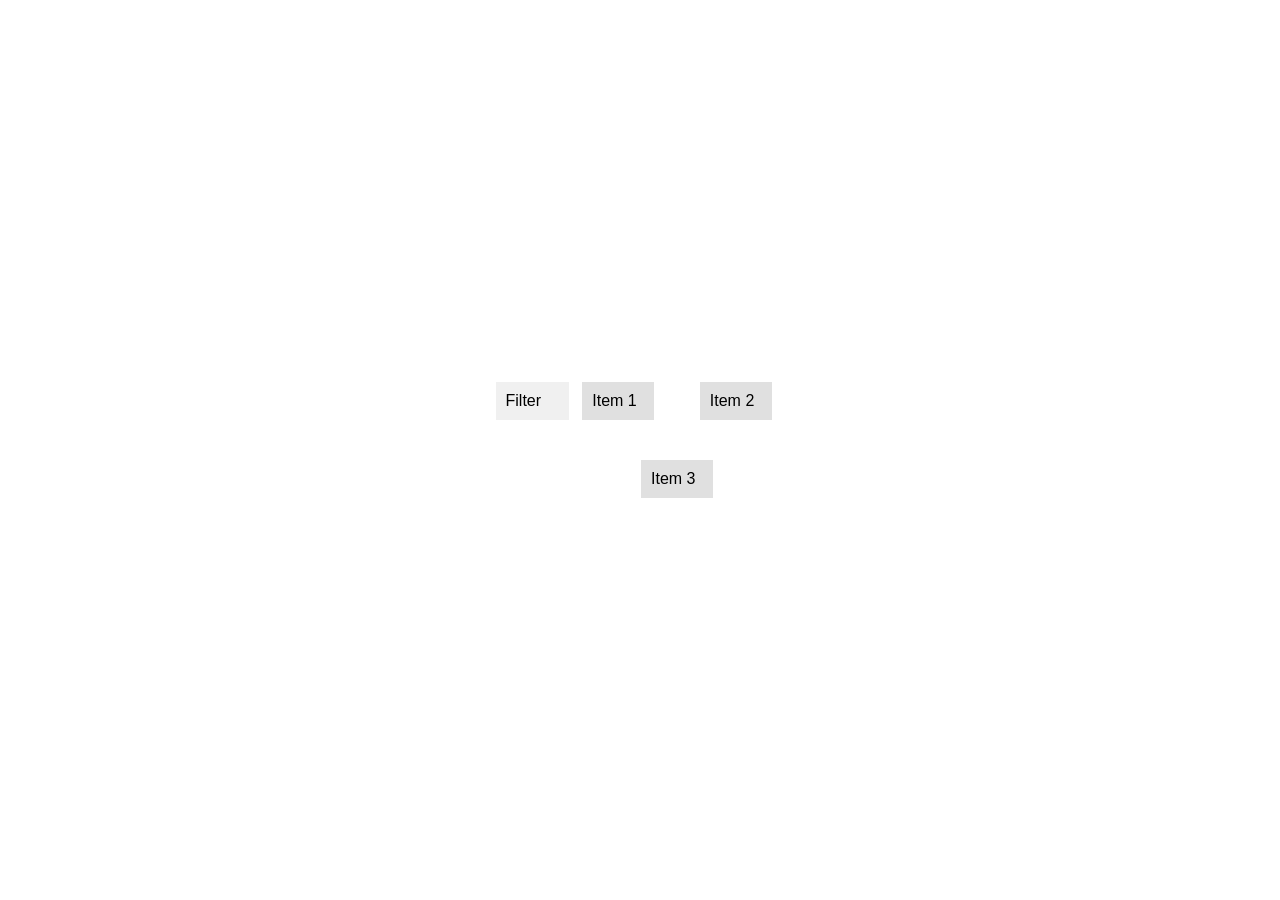
<file: index.html>
<!--
<!doctype html public "-//W3C//DTD HTML 4.01 Transitional//EN" "http://www.w3.org/TR/html4/loose.dtd">
<html>
<head>
	<meta http-equiv="content-type" content="text/html; charset=utf-8">
	<meta http-equiv="content-language" content="cs">

	<style type="text/css">
		body{font-family: Arial, Helvetica, sans-serif;font-size:1.2em;}
		#obsah{padding-left:18%;padding-right:18%;}
		#obsah h1{font-size:2.5em;margin-bottom:-30px;text-align: center;}
		#obsah h2{font-size:2em;border-bottom:1px dotted #BBB;text-align: center;}
		#obsah p{padding:15px 45px;text-align: center;}
		#obsah ul li a{color:rgb(0, 0, 0);font-weight:bold;text-decoration: none;}
		#obsah ul li a:hover{background:#EAF2D9;text-decoration:none;}
		#obsah ul li a:active{background:rgb(0, 0, 0);color:#FFF;}
	</style>

	<title>Ibrahim Daghstani - Maturitní projekt</title>
</head>
<body>

<div id="obsah">
	<h1>Ibrahim Daghstani - Maturitní projekt</h1>
	<h2>Návrh a implementaci GUI pro webové knihovny</h2>

	<p>Předmětem mé maturitní práce je návrh a implementaci GUI pro webové knihovy.</p>

	<ul>
	<li><a href="doc\Maturitni_prace.docx">Popis projektu</a></li>
	<li><a href="doc\prezentace_k_obhajobe.ppt">Prezentace k obhajobe</a></li> 
	<li><a href="doc\plagat.png">Plagát k obhajobe</a></li>
        <li><a href="doc\zdrojove_kody\">Zdrojové kódy</a></li>
        <li><a href="" target="_blank">Url adresa k projectu</a></li>
        <li><a href="" target="_blank">Náhradní Url adresa k projectu</a></li>
	</ul>
</div>

</body>
</html>
-->


<!DOCTYPE html>
<html lang="en">
<head>
  <meta charset="UTF-8">
  <meta name="viewport" content="width=device-width, initial-scale=1.0">
  <style>
    body {
      margin: 0;
      font-family: Arial, sans-serif;
      display: flex;
      justify-content: center;
      align-items: center;
      height: 100vh;
    }

    .main-container {
      display: flex;
      justify-content: center;
      align-items: flex-start;
      padding: 20px;
    }

    .filter {
      width: 20%;
      padding: 10px;
      background-color: #f0f0f0;
    }

    .items-container {
      width: 80%;
      display: flex;
      flex-wrap: wrap;
      justify-content: space-around; /* Center items horizontally */
      gap: 20px;
    }

    .item {
      flex: 0 0 calc(33.33% - 20px); /* Max three items in a row with 20px gap */
      background-color: #e0e0e0;
      padding: 10px;
      margin-bottom: 20px;
    }
  </style>
</head>
<body>
  <div class="main-container">
    <div class="filter">
      <!-- Your filter content goes here -->
      Filter
    </div>
    <div class="items-container">
      <!-- Your items go here (repeat the item div as needed) -->
      <div class="item">Item 1</div>
      <div class="item">Item 2</div>
      <div class="item">Item 3</div>
      <!-- Repeat as needed -->
    </div>
  </div>
</body>
</html>
</file>
